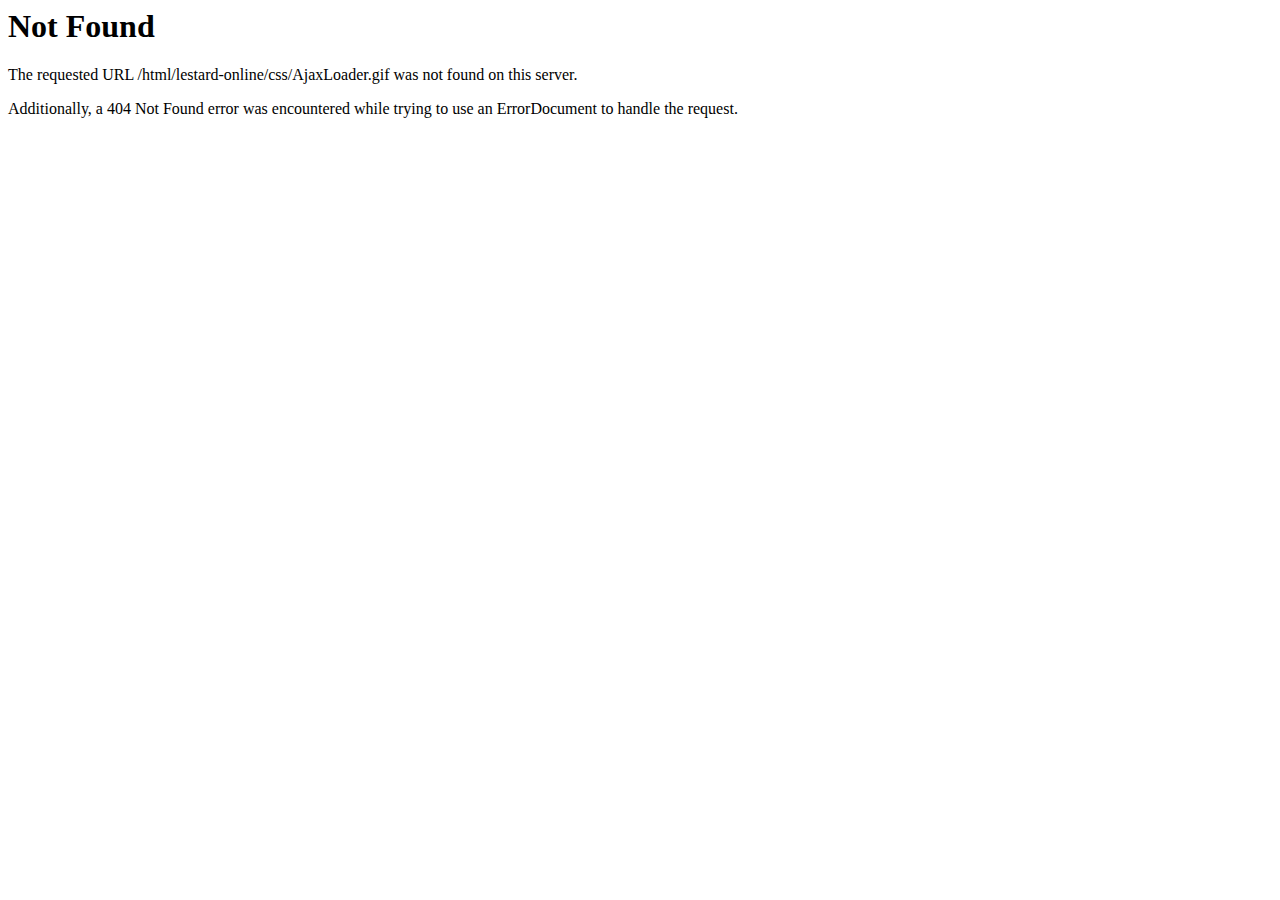
<file: css/AjaxLoader.html>
<!DOCTYPE HTML PUBLIC "-//IETF//DTD HTML 2.0//EN">
<html><head>
<title>404 Not Found</title>
</head><body>
<h1>Not Found</h1>
<p>The requested URL /html/lestard-online/css/AjaxLoader.gif was not found on this server.</p>
<p>Additionally, a 404 Not Found
error was encountered while trying to use an ErrorDocument to handle the request.</p>
</body></html>
</file>
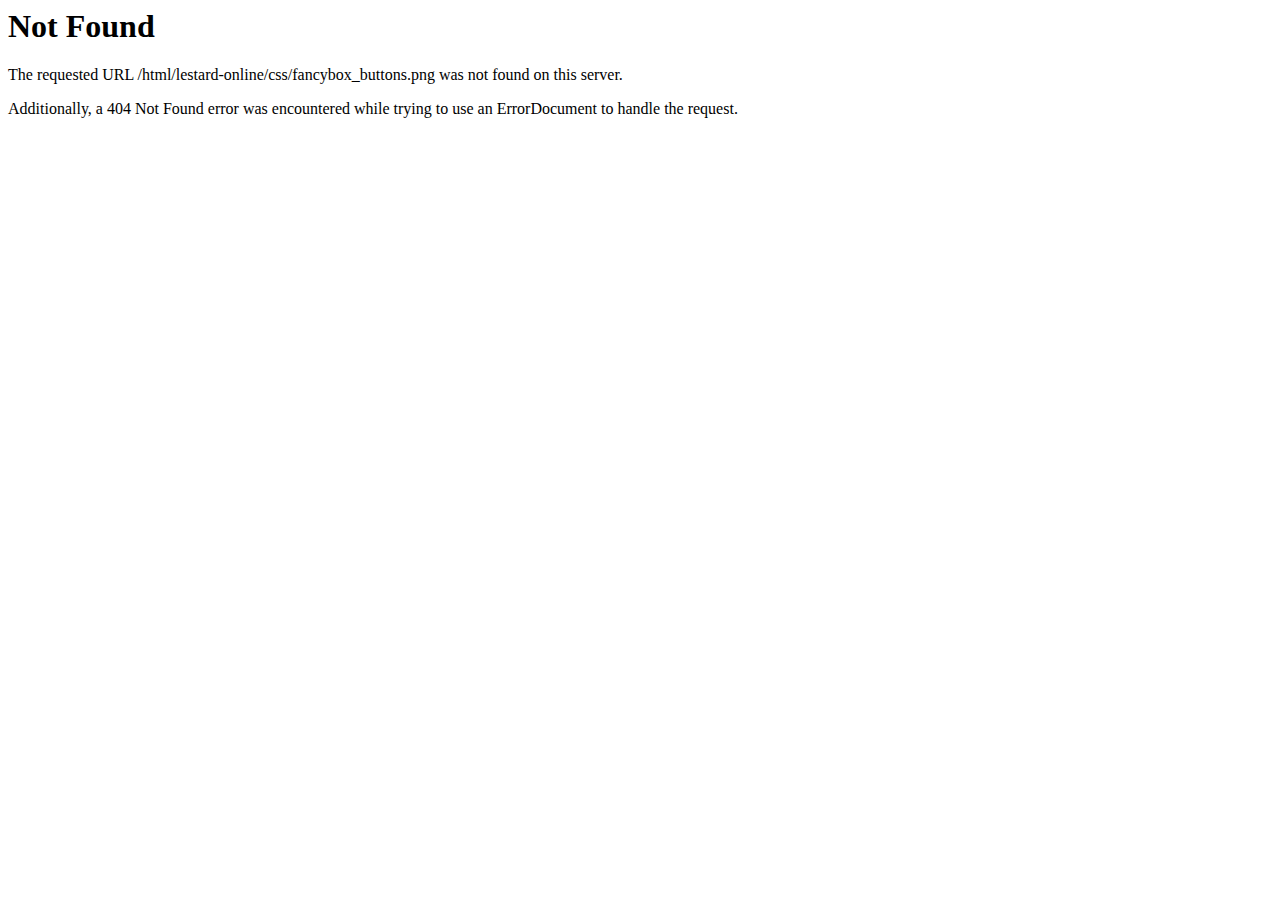
<file: css/fancybox_buttons.html>
<!DOCTYPE HTML PUBLIC "-//IETF//DTD HTML 2.0//EN">
<html><head>
<title>404 Not Found</title>
</head><body>
<h1>Not Found</h1>
<p>The requested URL /html/lestard-online/css/fancybox_buttons.png was not found on this server.</p>
<p>Additionally, a 404 Not Found
error was encountered while trying to use an ErrorDocument to handle the request.</p>
</body></html>
</file>
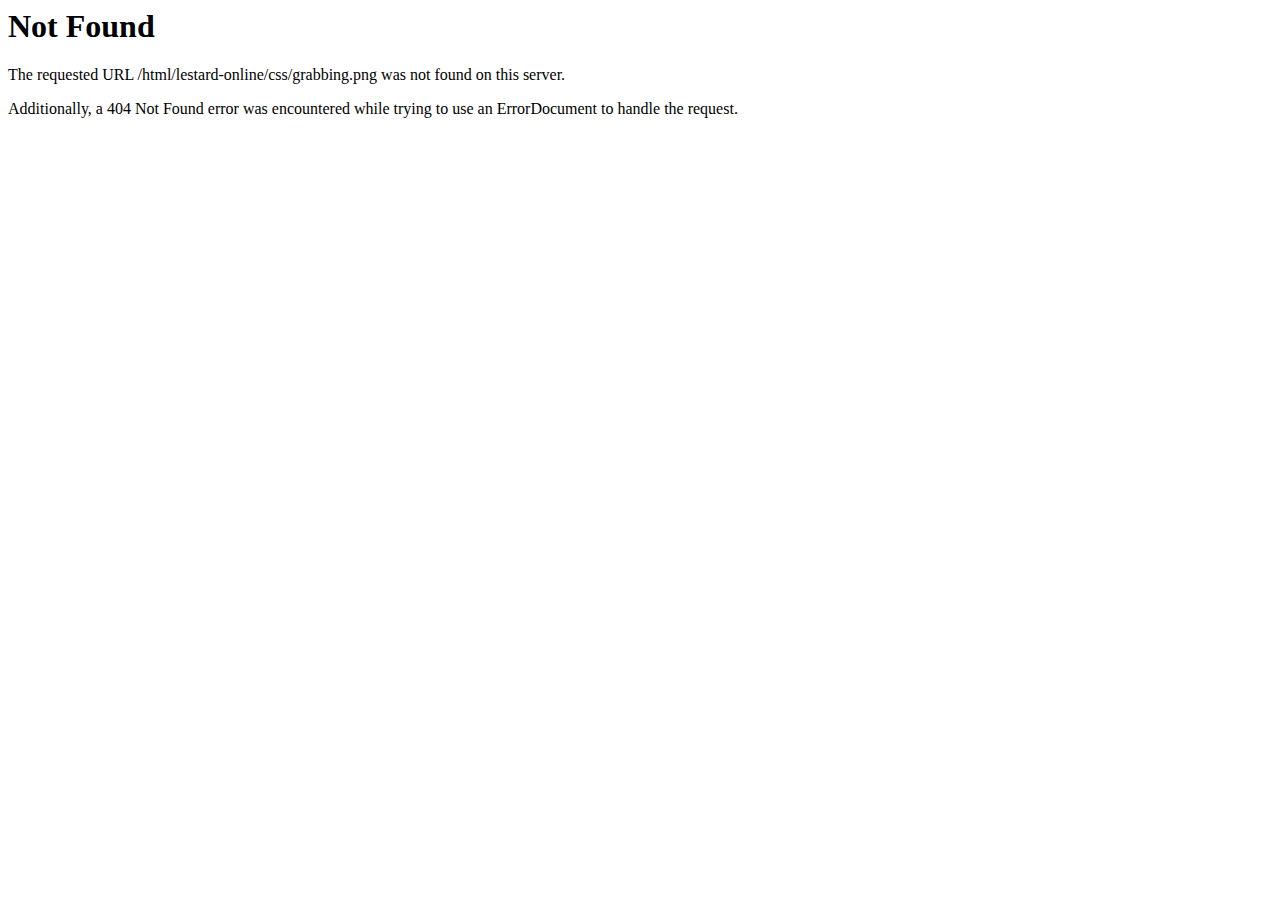
<file: css/grabbing.html>
<!DOCTYPE HTML PUBLIC "-//IETF//DTD HTML 2.0//EN">
<html><head>
<title>404 Not Found</title>
</head><body>
<h1>Not Found</h1>
<p>The requested URL /html/lestard-online/css/grabbing.png was not found on this server.</p>
<p>Additionally, a 404 Not Found
error was encountered while trying to use an ErrorDocument to handle the request.</p>
</body></html>
</file>
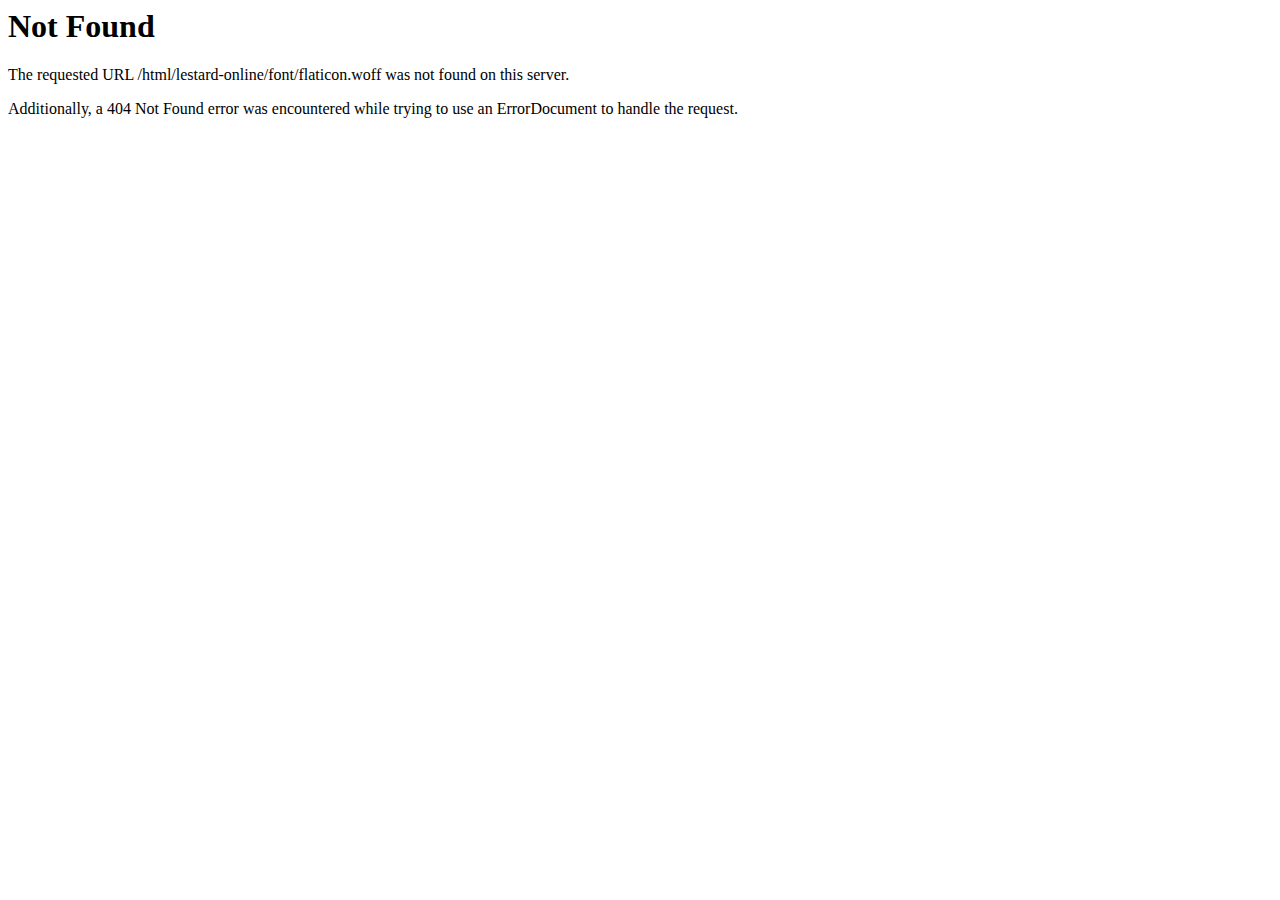
<file: font/flaticon-2.html>
<!DOCTYPE HTML PUBLIC "-//IETF//DTD HTML 2.0//EN">
<html><head>
<title>404 Not Found</title>
</head><body>
<h1>Not Found</h1>
<p>The requested URL /html/lestard-online/font/flaticon.woff was not found on this server.</p>
<p>Additionally, a 404 Not Found
error was encountered while trying to use an ErrorDocument to handle the request.</p>
</body></html>
</file>
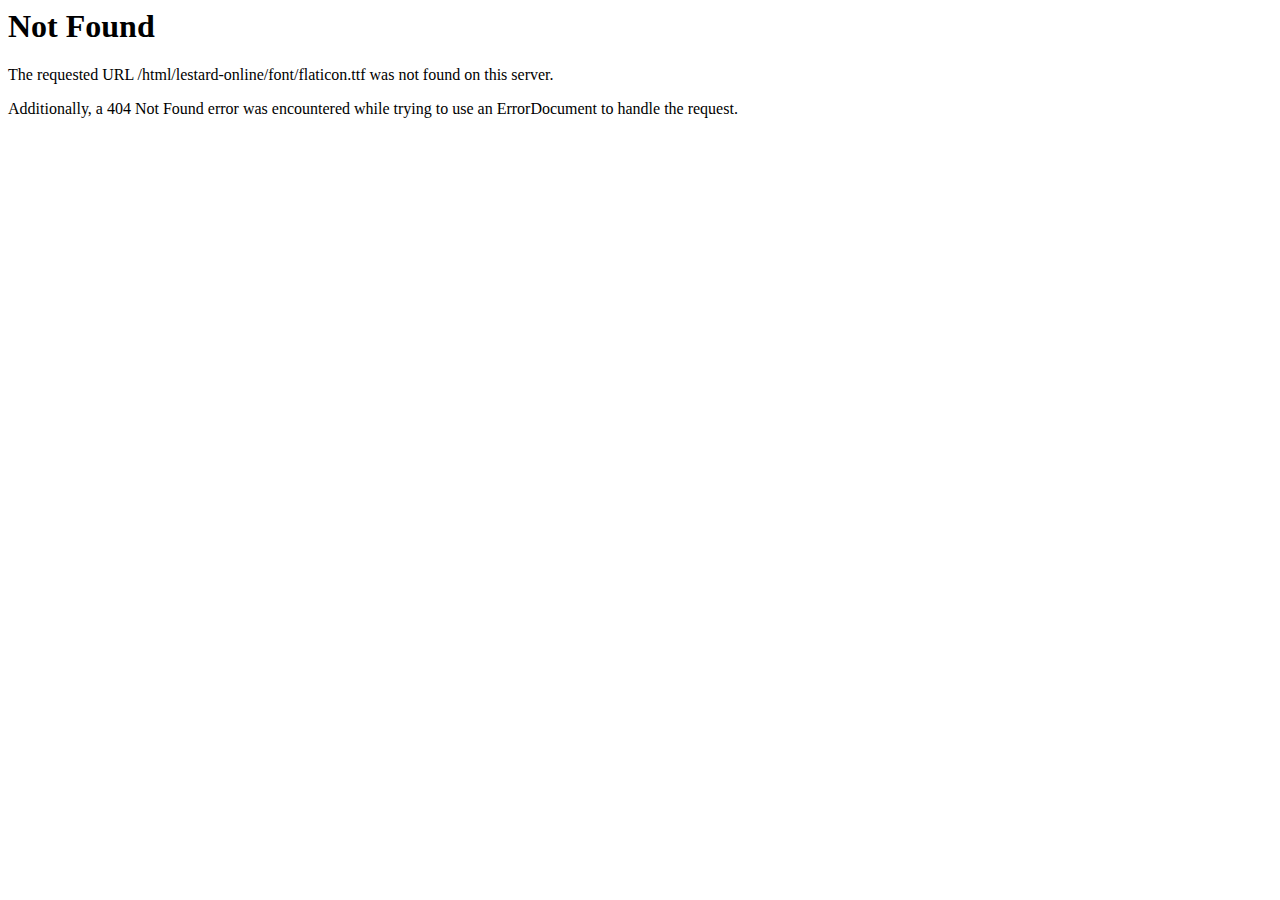
<file: font/flaticon-3.html>
<!DOCTYPE HTML PUBLIC "-//IETF//DTD HTML 2.0//EN">
<html><head>
<title>404 Not Found</title>
</head><body>
<h1>Not Found</h1>
<p>The requested URL /html/lestard-online/font/flaticon.ttf was not found on this server.</p>
<p>Additionally, a 404 Not Found
error was encountered while trying to use an ErrorDocument to handle the request.</p>
</body></html>
</file>
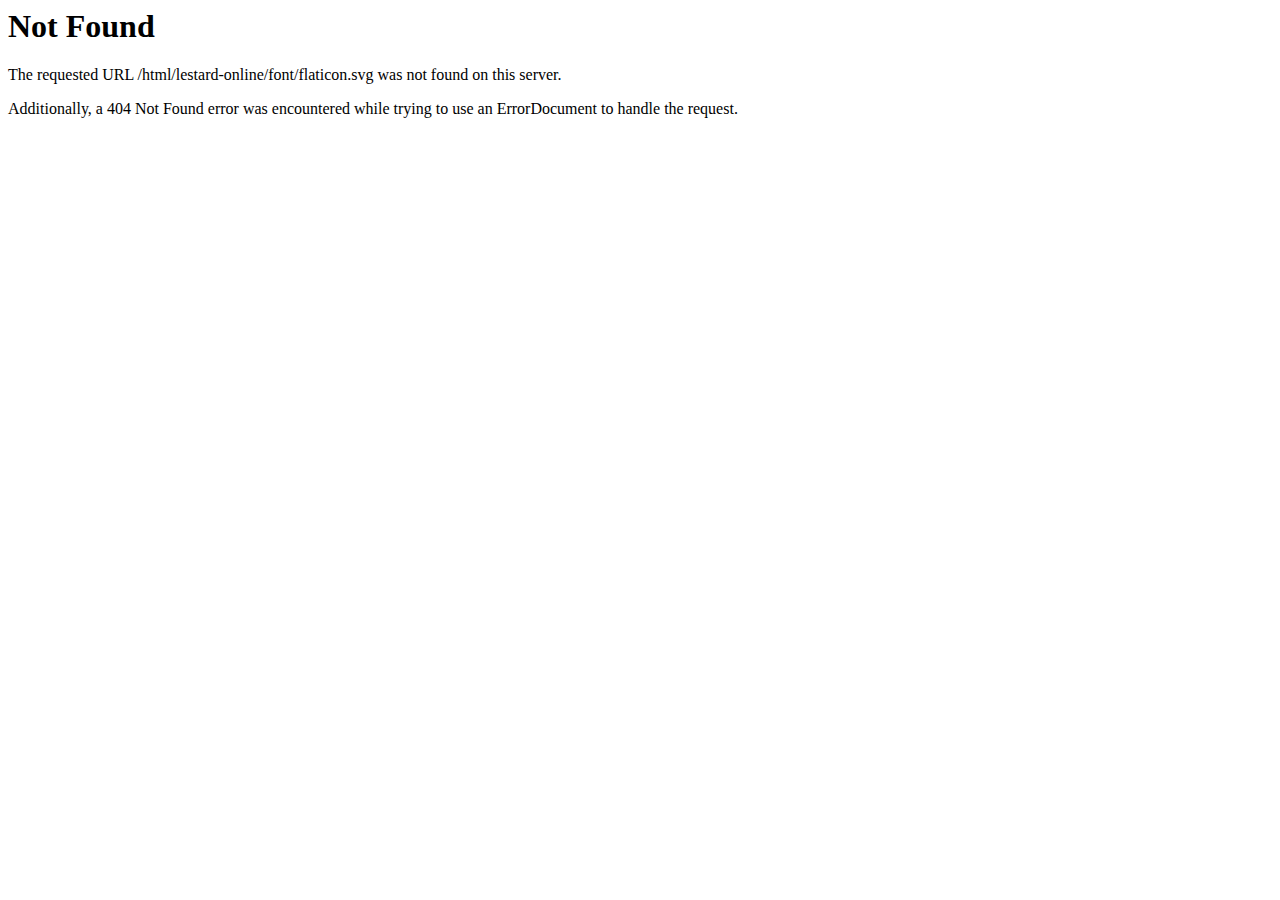
<file: font/flaticon-4.html>
<!DOCTYPE HTML PUBLIC "-//IETF//DTD HTML 2.0//EN">
<html><head>
<title>404 Not Found</title>
</head><body>
<h1>Not Found</h1>
<p>The requested URL /html/lestard-online/font/flaticon.svg was not found on this server.</p>
<p>Additionally, a 404 Not Found
error was encountered while trying to use an ErrorDocument to handle the request.</p>
</body></html>
</file>
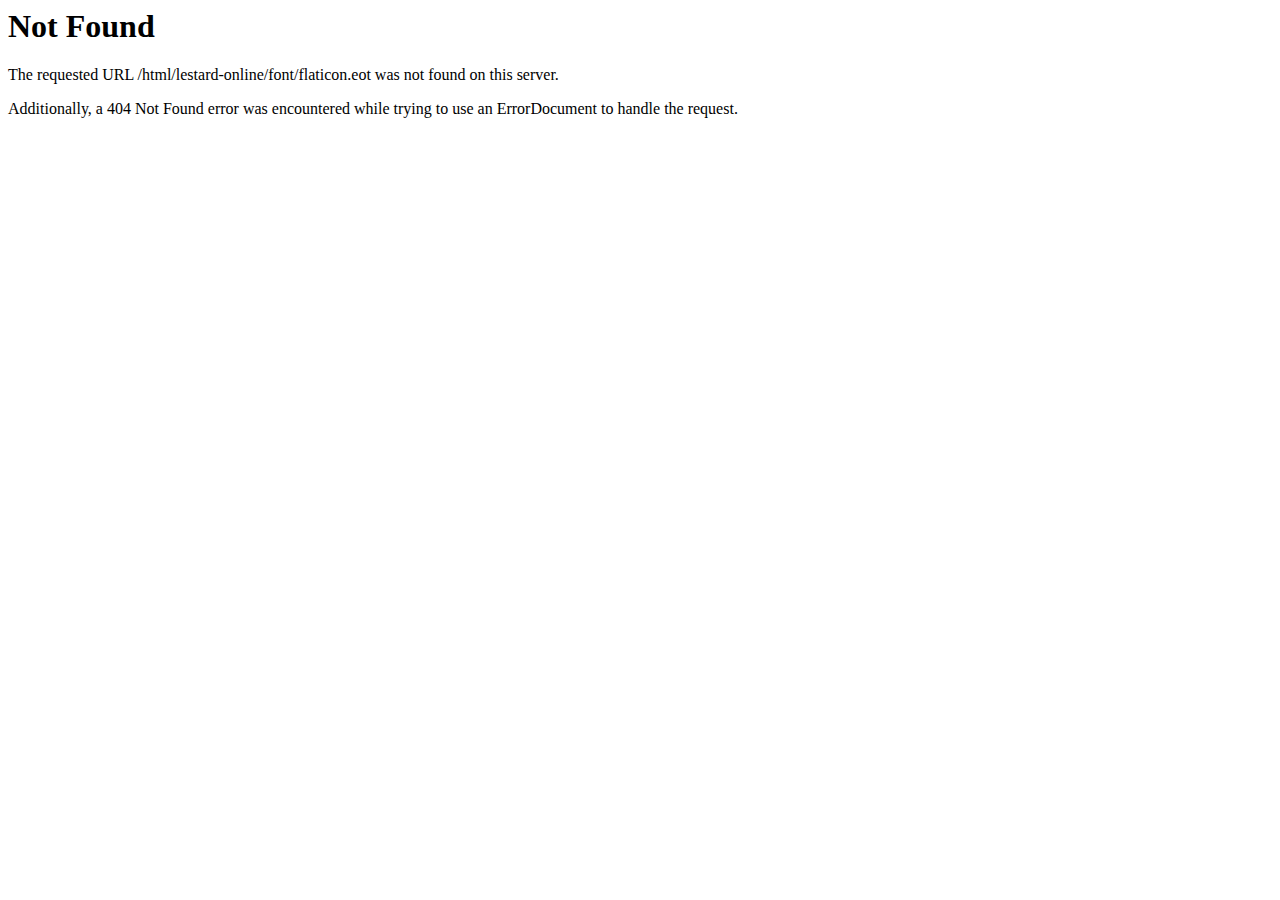
<file: font/flaticon.html>
<!DOCTYPE HTML PUBLIC "-//IETF//DTD HTML 2.0//EN">
<html><head>
<title>404 Not Found</title>
</head><body>
<h1>Not Found</h1>
<p>The requested URL /html/lestard-online/font/flaticon.eot was not found on this server.</p>
<p>Additionally, a 404 Not Found
error was encountered while trying to use an ErrorDocument to handle the request.</p>
</body></html>
</file>
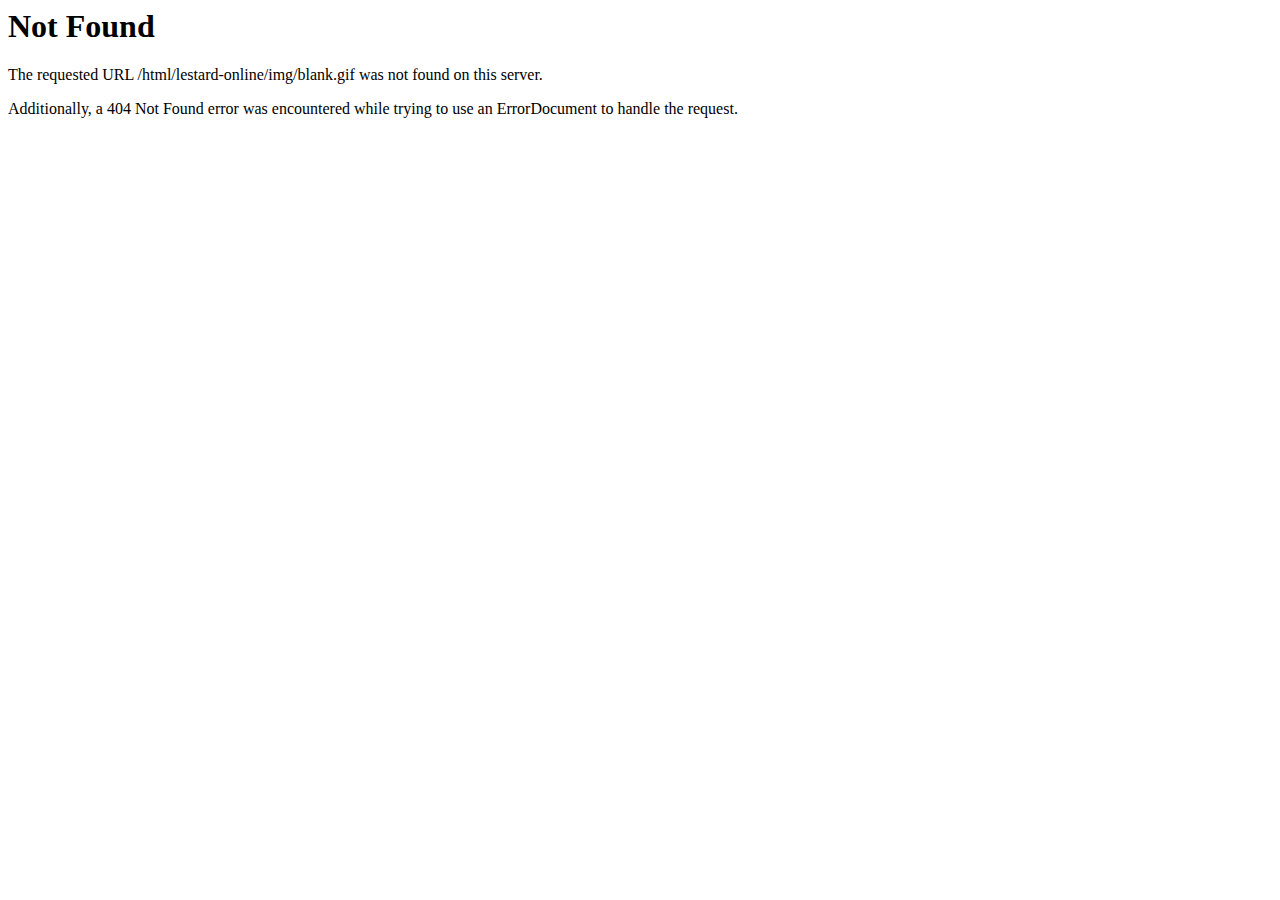
<file: img/blank.html>
<!DOCTYPE HTML PUBLIC "-//IETF//DTD HTML 2.0//EN">
<html><head>
<title>404 Not Found</title>
</head><body>
<h1>Not Found</h1>
<p>The requested URL /html/lestard-online/img/blank.gif was not found on this server.</p>
<p>Additionally, a 404 Not Found
error was encountered while trying to use an ErrorDocument to handle the request.</p>
</body></html>
</file>
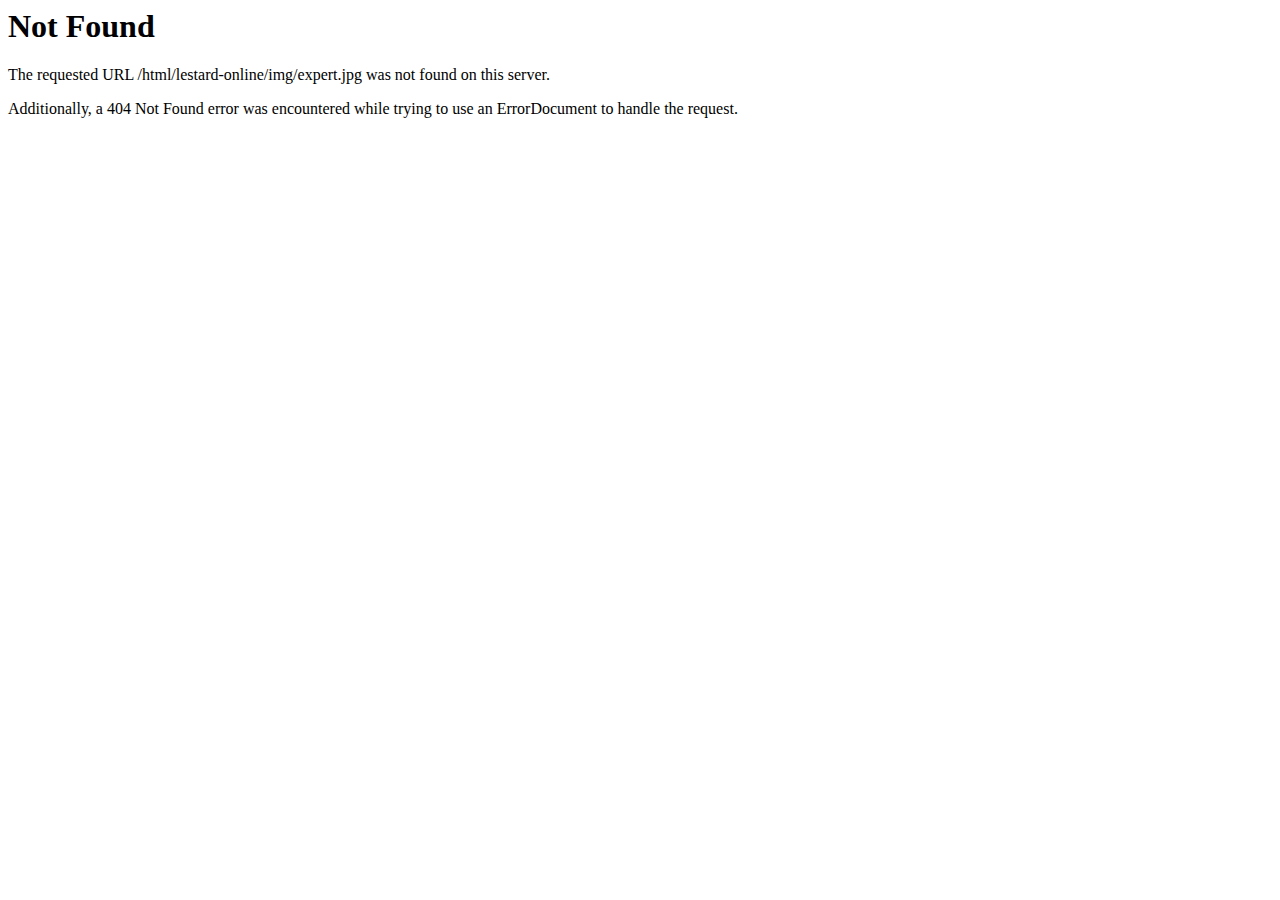
<file: img/expert.html>
<!DOCTYPE HTML PUBLIC "-//IETF//DTD HTML 2.0//EN">
<html><head>
<title>404 Not Found</title>
</head><body>
<h1>Not Found</h1>
<p>The requested URL /html/lestard-online/img/expert.jpg was not found on this server.</p>
<p>Additionally, a 404 Not Found
error was encountered while trying to use an ErrorDocument to handle the request.</p>
</body></html>
</file>
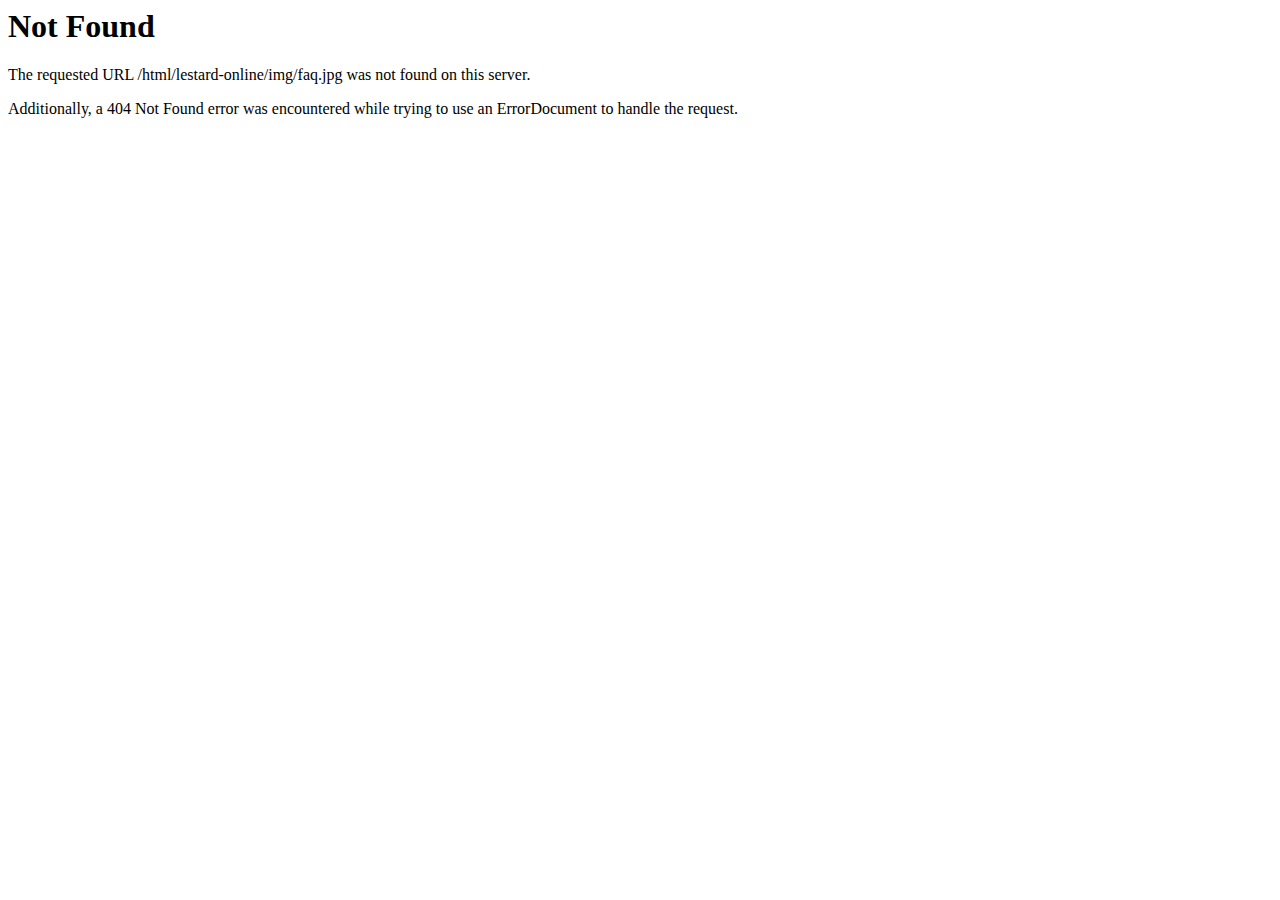
<file: img/faq.html>
<!DOCTYPE HTML PUBLIC "-//IETF//DTD HTML 2.0//EN">
<html><head>
<title>404 Not Found</title>
</head><body>
<h1>Not Found</h1>
<p>The requested URL /html/lestard-online/img/faq.jpg was not found on this server.</p>
<p>Additionally, a 404 Not Found
error was encountered while trying to use an ErrorDocument to handle the request.</p>
</body></html>
</file>
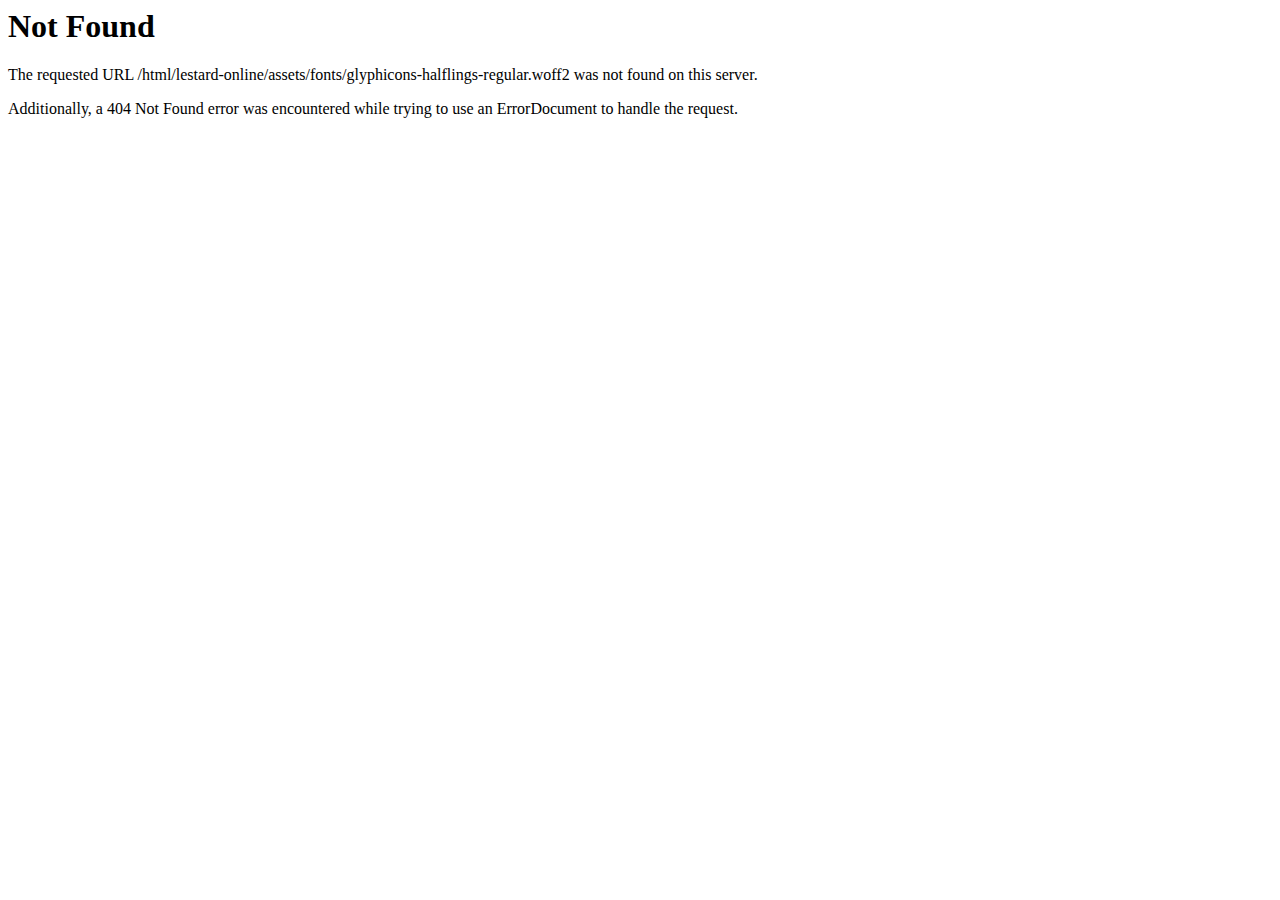
<file: assets/fonts/glyphicons-halflings-regular-2.html>
<!DOCTYPE HTML PUBLIC "-//IETF//DTD HTML 2.0//EN">
<html><head>
<title>404 Not Found</title>
</head><body>
<h1>Not Found</h1>
<p>The requested URL /html/lestard-online/assets/fonts/glyphicons-halflings-regular.woff2 was not found on this server.</p>
<p>Additionally, a 404 Not Found
error was encountered while trying to use an ErrorDocument to handle the request.</p>
</body></html>
</file>
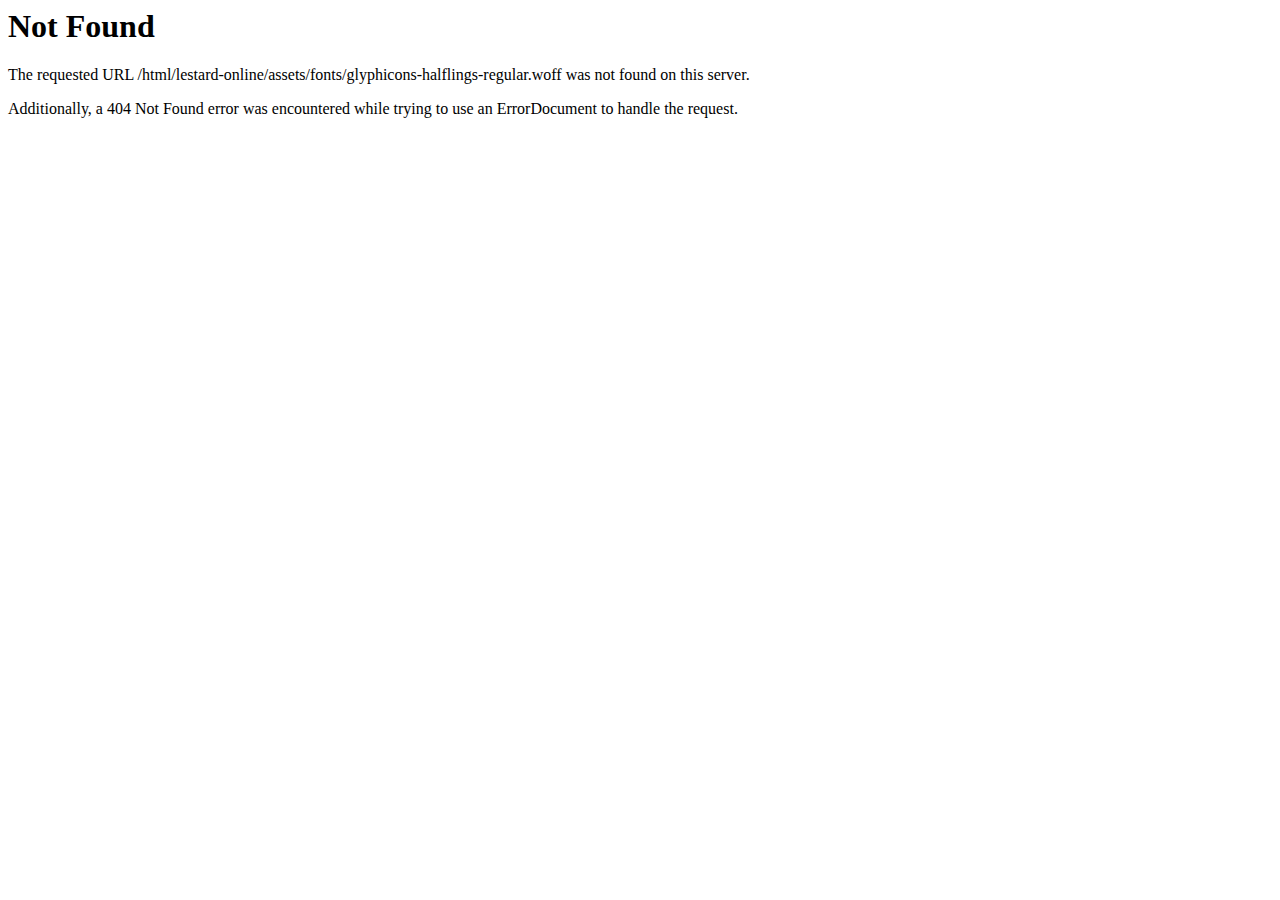
<file: assets/fonts/glyphicons-halflings-regular-3.html>
<!DOCTYPE HTML PUBLIC "-//IETF//DTD HTML 2.0//EN">
<html><head>
<title>404 Not Found</title>
</head><body>
<h1>Not Found</h1>
<p>The requested URL /html/lestard-online/assets/fonts/glyphicons-halflings-regular.woff was not found on this server.</p>
<p>Additionally, a 404 Not Found
error was encountered while trying to use an ErrorDocument to handle the request.</p>
</body></html>
</file>
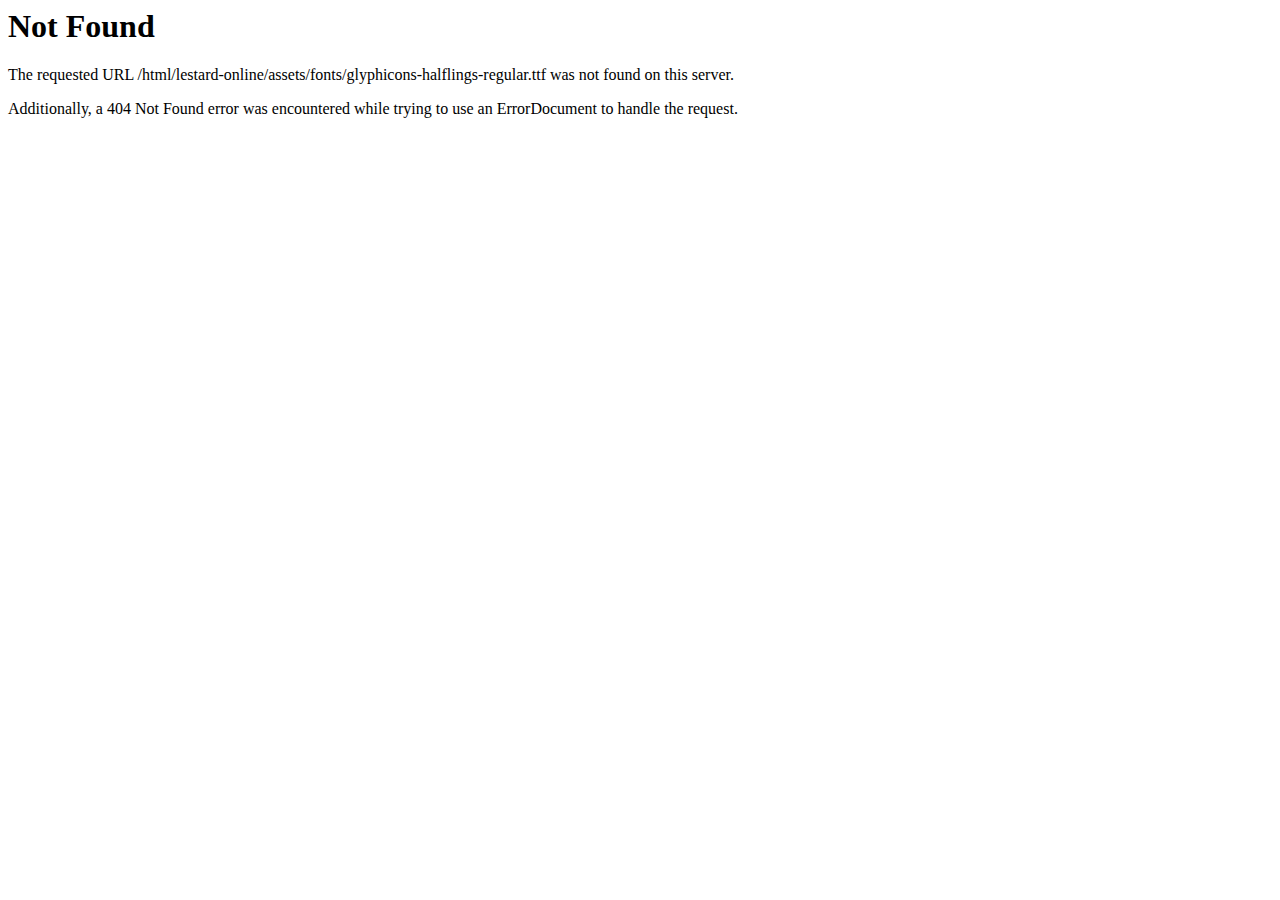
<file: assets/fonts/glyphicons-halflings-regular-4.html>
<!DOCTYPE HTML PUBLIC "-//IETF//DTD HTML 2.0//EN">
<html><head>
<title>404 Not Found</title>
</head><body>
<h1>Not Found</h1>
<p>The requested URL /html/lestard-online/assets/fonts/glyphicons-halflings-regular.ttf was not found on this server.</p>
<p>Additionally, a 404 Not Found
error was encountered while trying to use an ErrorDocument to handle the request.</p>
</body></html>
</file>
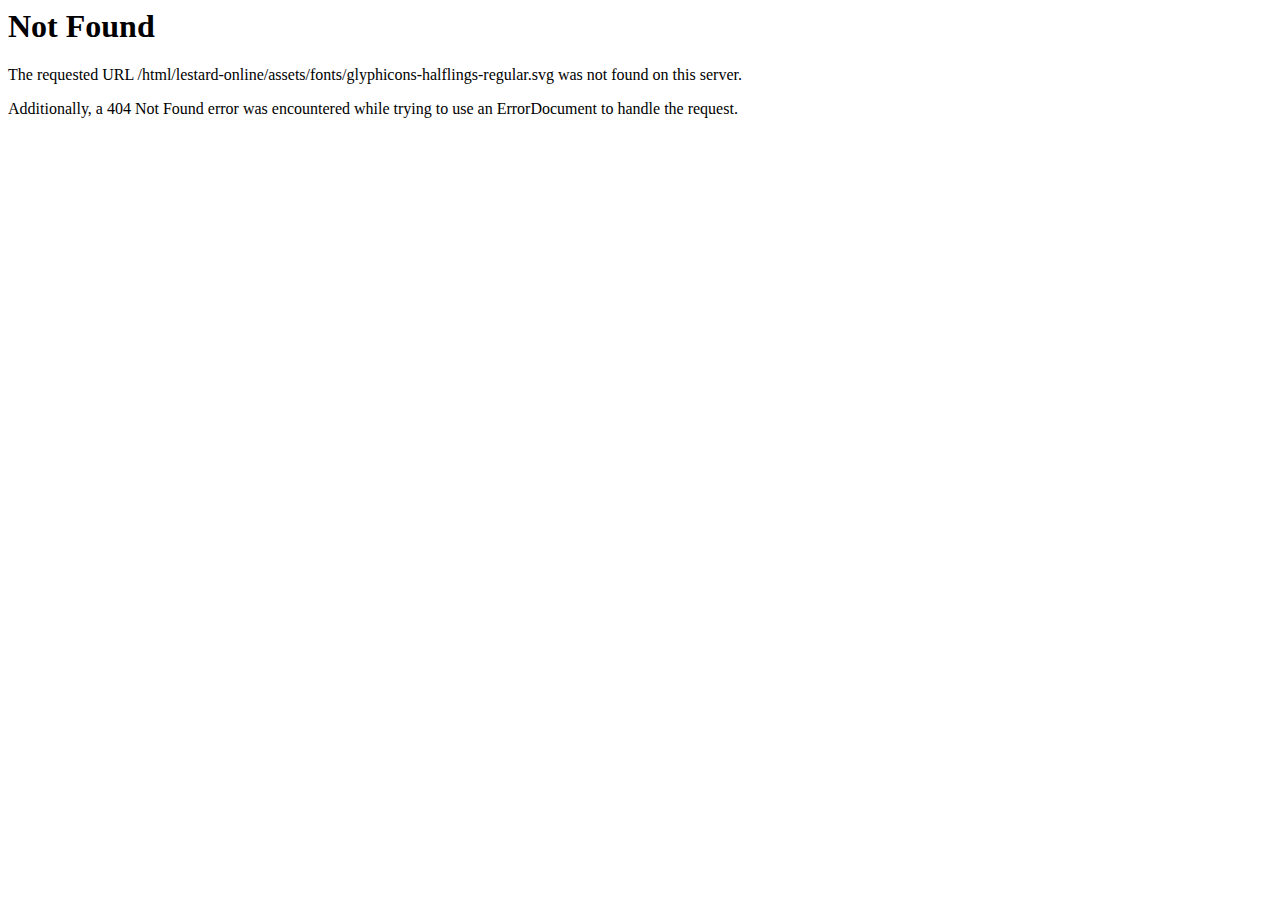
<file: assets/fonts/glyphicons-halflings-regular-5.html>
<!DOCTYPE HTML PUBLIC "-//IETF//DTD HTML 2.0//EN">
<html><head>
<title>404 Not Found</title>
</head><body>
<h1>Not Found</h1>
<p>The requested URL /html/lestard-online/assets/fonts/glyphicons-halflings-regular.svg was not found on this server.</p>
<p>Additionally, a 404 Not Found
error was encountered while trying to use an ErrorDocument to handle the request.</p>
</body></html>
</file>
